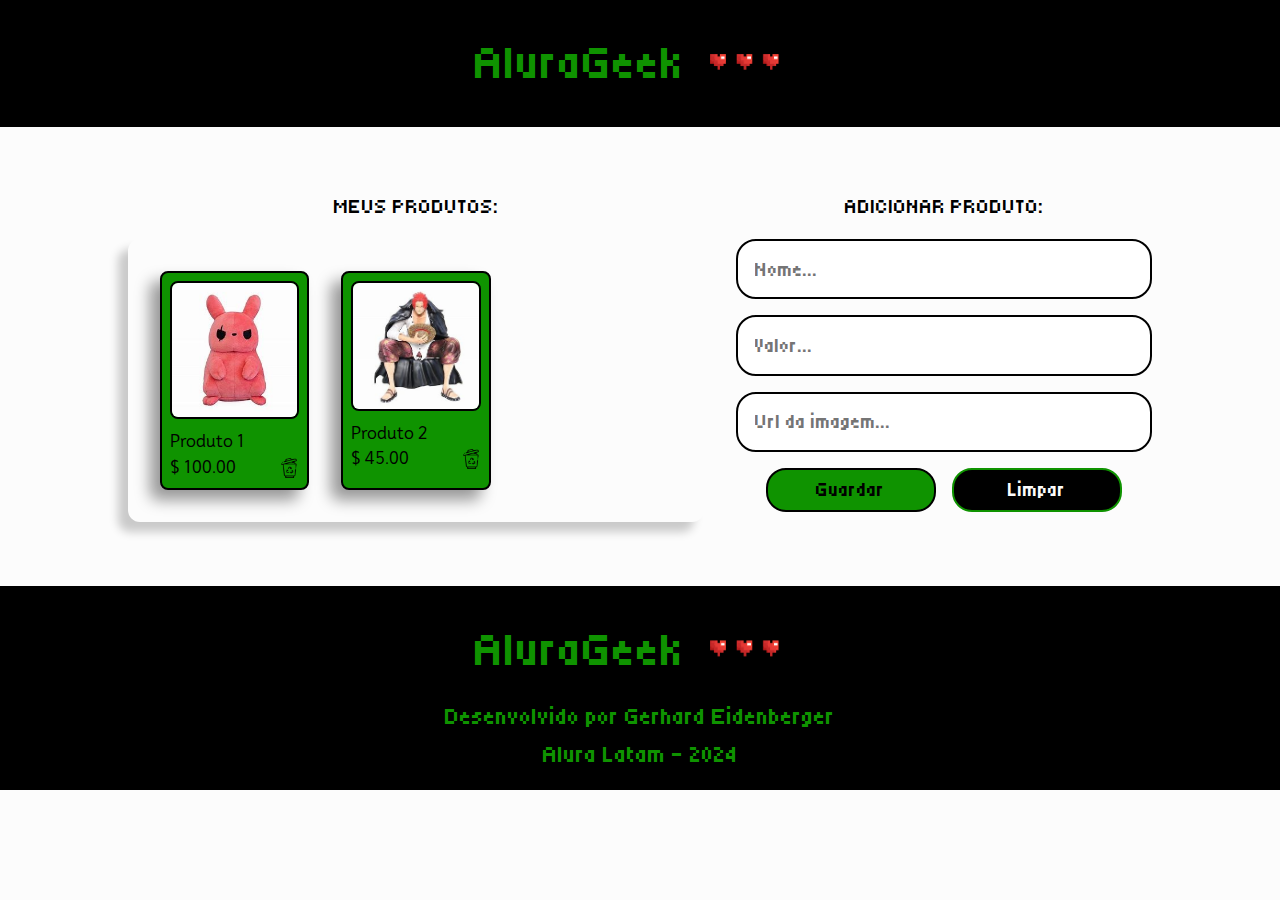
<file: index.html>
<!DOCTYPE html>
<html lang="pt-br">

<head>
    <meta charset="UTF-8">
    <meta http-equiv="X-UA-Compatible" content="IE=edge">
    <meta name="viewport" content="width=device-width, initial-scale=1.0">
    <link rel="stylesheet" href="css/reset.css">
    <link rel="stylesheet" href="css/estilos.css">
    <title>AluraGEEK</title>
    <link rel="shortcut icon" href="assets/icon.png" type="image/x-icon">
</head>

<body>
    
    <header class="cabecalho">
        <h1 class="cabecalho_titulo">AluraGeek</h1>
        <img class="cabecalho_logo" src="assets/coracoes.png" alt="logo">
    </header>
    <main>
        <section class="corpo">
            <div class="corpo_produtos">
                <h1>MEUS PRODUTOS:</h1>
                <div id="cards-container" class="corpo_produtos--card">
                    <!--
                    <div class="corpo--card">
                        <img class="imagem_produto" src="assets/action-figure.png" alt="Imagem do produto">
                        <div class="card_container--info">
                            <p>Nome do produto</p>
                            <div class="card_container--value">
                                <p>$ XX.XX</p>
                                <button class="icone_lixo">
                                    <img src="assets/icone-lixo.png" alt="Ícone de lixeira">
                                </button>
                            </div>                        
                        </div> 
                    </div> 
                    -->
                </div>
            </div>
            <div class="corpo_adicionar">
                <h1>ADICIONAR PRODUTO:</h1>
                <div class="corpo_adicionar--formulario">
                    <form class="formulario_campo--inputs">
                        <input id="nome" class="formulario_campo" placeholder="Nome...">
                        <input id="valor" class="formulario_campo" placeholder="Valor...">
                        <input id="imagem" class="formulario_campo" placeholder="Url da imagem...">
                    </form>
                    <div class="formulario_campo--botoes">
                        <button type="submit" class="formulario_botao--guardar">Guardar</button>
                        <button type="reset" class="formulario_botao--limpar">Limpar</button>
                    </div>
                </div>
            </div>
        </section>
    </main>
    <footer class="rodape">
        <div class="rodape_alura">
            <h1 class="cabecalho_titulo">AluraGeek</h1>
            <img class="cabecalho_logo" src="assets/coracoes.png" alt="logo">
        </div>
        <div class="rodape_detalhe">
            <p>Desenvolvido por Gerhard Eidenberger</p>
            <p>Alura Latam - 2024</p>
        </div>
    </footer>

    <script src="js/fetch-cards.js" defer></script>
    <script src="js/adicionar-produto.js" defer></script>

    
</body>

</html>
</file>
<file: css/estilos.css>
@import url('https://fonts.googleapis.com/css2?family=Akronim&family=Basic&family=Gloria+Hallelujah&family=Jacquard+12&family=Libre+Barcode+39+Text&family=Mooli&family=Neonderthaw&family=Nothing+You+Could+Do&family=Permanent+Marker&family=Raleway:ital,wght@0,100..900;1,100..900&family=Sedgwick+Ave&family=Shadows+Into+Light&family=Syncopate:wght@400;700&family=Teko:wght@300..700&family=Tiny5&display=swap');

:root {
    --cor-primaria: #fcfcfc;
    --cor-secundaria: #0f9300;
    --cor-terciaria: #000000;
    --cor-hover: #ffb300;

    --fonte-primaria: "Tiny5", sans-serif;
    --fonte-secundaria: "Mooli", sans-serif;
    --fonte-especial: "Tiny5", sans-serif;
}

*{
    margin: 0;
    padding: 0;
    box-sizing: border-box;
}
body {
    background-color: var(--cor-primaria);
    font-family: var(--fonte-secundaria);
    
    box-sizing: border-box;
    height: 100vh;
    width: 100%;
    line-height: 1.6;
}

.cabecalho{
    display: flex;
    align-items: center;
    justify-content: center;
    padding: 1rem 2%;

    background-color: var(--cor-terciaria);
    color: var(--cor-secundaria);
    
    font-size: 3rem;
    font-family: var(--fonte-primaria);
    
}
.cabecalho_logo{
    max-width: 120px;
}

.corpo{
    display: flex;
    justify-content: space-around;
    padding: 5% 10%;

    font-family: var(--fonte-especial);
    font-size: 1.25rem;
    gap: 2rem;
}

.corpo_produtos{
    display: flex;
    flex-direction: column;
    align-items: center;
    gap: 1rem;
}
.corpo_produtos--card{
    display: grid;
    grid-template-columns: repeat(3, 1fr);  /* Exibe 3 colunas */
    gap: 2rem;
    padding: 2rem;
    box-shadow: -10px 10px 10px rgba(0, 0, 0, 0.2); /* Sombra na caixa que contém os cards */
    border-radius: 12px; /* Bordas arredondadas */
    overflow-y: auto; /* Adiciona scroll vertical */
    max-height: 50rem; /* Limita a altura da caixa de cards */
}
.corpo--card{
    display: flex;
    flex-direction: column;
    
    padding: 0.5rem;
    gap: 0.625rem;

    box-shadow: -10px 10px 15px rgba(0, 0, 0, 0.4); /* Sombra no card */
    border: 0.18rem solid var(--cor-terciaria);
    border-radius: 0.5rem;

    background-color: var(--cor-secundaria);
    color: var(--cor-terciaria);

    font-family: var(--fonte-secundaria);
    font-size: 1rem;

    transition: transform 0.5s ease; /* Transição suave para efeito de hover */
    
    /* Definindo o tamanho máximo para o card */
    max-width: 300px; /* Tamanho máximo do card */
    max-height: 400px; /* Tamanho máximo do card */
    overflow: hidden; /* Esconde o conteúdo que ultrapassar o limite do card */
}
.corpo--card:hover {
    transform: scale(1.15); /* Efeito de aumento no hover */
}

.card_container--info{
    display: flex;
    flex-direction: column;
}
.card_container--value{
    display: flex;
    flex-direction: row;
    justify-content: space-between;
    align-items: center;
}

.corpo_adicionar{
    display: flex;
    flex-direction: column;
    align-items: center;
    gap: 1rem;
}
.corpo_adicionar--formulario{
    display: flex;
    flex-direction: column;
    align-items: center;
    gap: 1rem;
}
.formulario_campo--inputs{
    display: flex;
    flex-direction: column;
    align-items: center;
    gap: 1rem;
    
}
.formulario_campo{
    padding: 4%;
    border: solid 0.18rem var(--cor-terciaria);
    border-radius: 1.25rem;
    color: var(--cor-secundaria);
    width: calc(200px * 2 + 1rem);
}
.formulario_campo--botoes{
   display: flex;
   justify-content: center;
   gap: 1rem;
   width: calc(200px * 2 + 1rem);
}

.formulario_botao--guardar{
    padding: 2% 20%;
    background-color: var(--cor-secundaria);
    color: var(--cor-terciaria);

    border: solid 0.18rem var(--cor-terciaria);
    border-radius: 1.25rem;
    
    display: flex;
    align-items: center;
    justify-content: center;

    width: 13vw;

    transition: transform 0.5s ease;
}
.formulario_botao--guardar:hover{
    
    background-color: var(--cor-secundaria);
    color: var(--cor-hover);

    border: solid 0.18rem var(--cor-terciaria);
    border-radius: 1.25rem;
    transform: scale(1.10);
}

.formulario_botao--limpar{
    padding: 2% 20%;
    background-color: var(--cor-terciaria);
    color: var(--cor-primaria);

    border: solid 0.18rem var(--cor-secundaria);
    border-radius: 1.25rem;
    
    display: flex;
    align-items: center;
    justify-content: center;

    width: 13vw;

    transition: transform 0.5s ease;
}
.formulario_botao--limpar:hover{
    
    background-color: var(--cor-primaria);
    color: var(--cor-secundaria);

    border: solid 0.18rem var(--cor-terciaria);
    border-radius: 1.25rem;

    transform: scale(1.10);
}

.imagem_produto{
    width: 100%; /* Faz a imagem ocupar toda a largura disponível do card */
    height: auto; /* Ajusta a altura proporcionalmente à largura */
    max-height: 200px; /* Define um tamanho máximo para a altura da imagem */
    object-fit: cover; /* Corta a imagem caso ultrapasse os limites definidos */
    
    border: 0.18rem solid var(--cor-terciaria);
    border-radius: 0.5rem;
}

.icone_lixo {
    background: none;
    border: none;
    cursor: pointer;
    padding: 0;
    display: flex;
    align-items: center;
    justify-content: center;
}
.icone_lixo img {
    max-width: 20px;
}

.rodape{
    display: flex;
    flex-direction: column;
    align-items: center;
    justify-content: center;
    padding: 1rem 2%;

    background-color: var(--cor-terciaria);
    color: var(--cor-secundaria);
    
    font-size: 3rem;
    font-family: var(--fonte-primaria);
}
.rodape_alura{
    display: flex;
    flex-direction: row;
    align-items: center;
}
.rodape_detalhe{
    display: flex;
    flex-direction: column;
    align-items: center;

    font-size: 1.5rem;
    font-weight: 400;
}

@media (max-width: 1200px) {
    .corpo{
        flex-direction: column-reverse;
    }
}

@media (max-width: 600px){
    .cabecalho{
        font-size: 2rem;
    }
    .formulario_campo{
        width: auto;
    }
    .corpo_produtos--card{
        grid-template-columns: repeat(2, 1fr);
    }
    .rodape{
        font-size: 2rem;
    }
    .rodape_detalhe{
        font-size: 1rem;
    }
}
</file>
